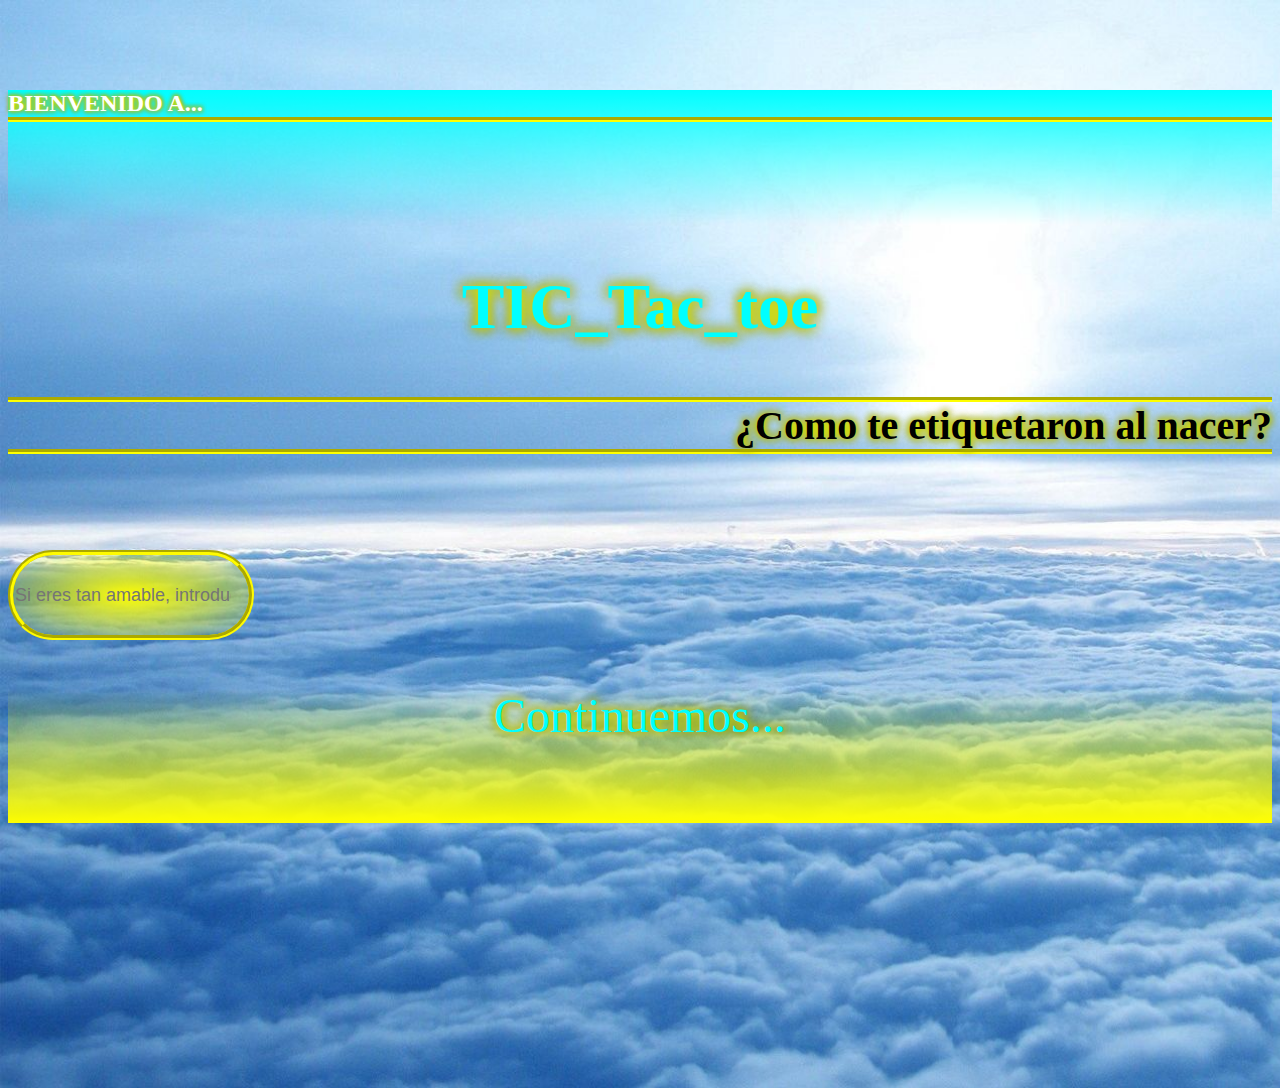
<file: index.html>
<!DOCTYPE html>
<html lang="en">

<head>
  <meta charset="UTF-8">
  <meta http-equiv="X-UA-Compatible" content="IE=edge">
  <meta name="viewport" content="width=device-width, initial-scale=1.0">
  <link href="https://cdn.jsdelivr.net/npm/bootstrap@5.2.2/dist/css/bootstrap.min.css" rel="stylesheet"
    integrity="sha384-Zenh87qX5JnK2Jl0vWa8Ck2rdkQ2Bzep5IDxbcnCeuOxjzrPF/et3URy9Bv1WTRi" crossorigin="anonymous">
  <script src="https://cdn.jsdelivr.net/npm/bootstrap@5.2.2/dist/js/bootstrap.bundle.min.js"
    integrity="sha384-OERcA2EqjJCMA+/3y+gxIOqMEjwtxJY7qPCqsdltbNJuaOe923+mo//f6V8Qbsw3"
    crossorigin="anonymous"></script>
  <link rel="stylesheet" href="./CSS/welcome.css">
  <title>Welcome</title>
</head>

<body>
  <div class="container-fluid">
    <div id="topTrim" class="row">
      <h2 id="text1">BIENVENIDO A...</h2>
    </div>
    <div class="row">
      <div id="titleText" class="col">
        <h2 id="text2">TIC_Tac_toe</h2>
      </div>
    </div>
    <div class="row">
      <h2 id="text3">¿Como te etiquetaron al nacer?</h2>
    </div>
    <div class="row">
      <div id="getName">
        <input id="player1Name" class="form-control me-2" type="search"
          placeholder="Si eres tan amable, introducelo aqui por favor...">
      </div>
    </div>
    <div class="row fixed-bottom">
      <div id="botTrim">
        <p onclick="saveMainName()" id="play">Continuemos...</p>
      </div>
    </div>
  </div>
  <script src="./JS/saveName.js"></script>
</body>

</html>
</file>
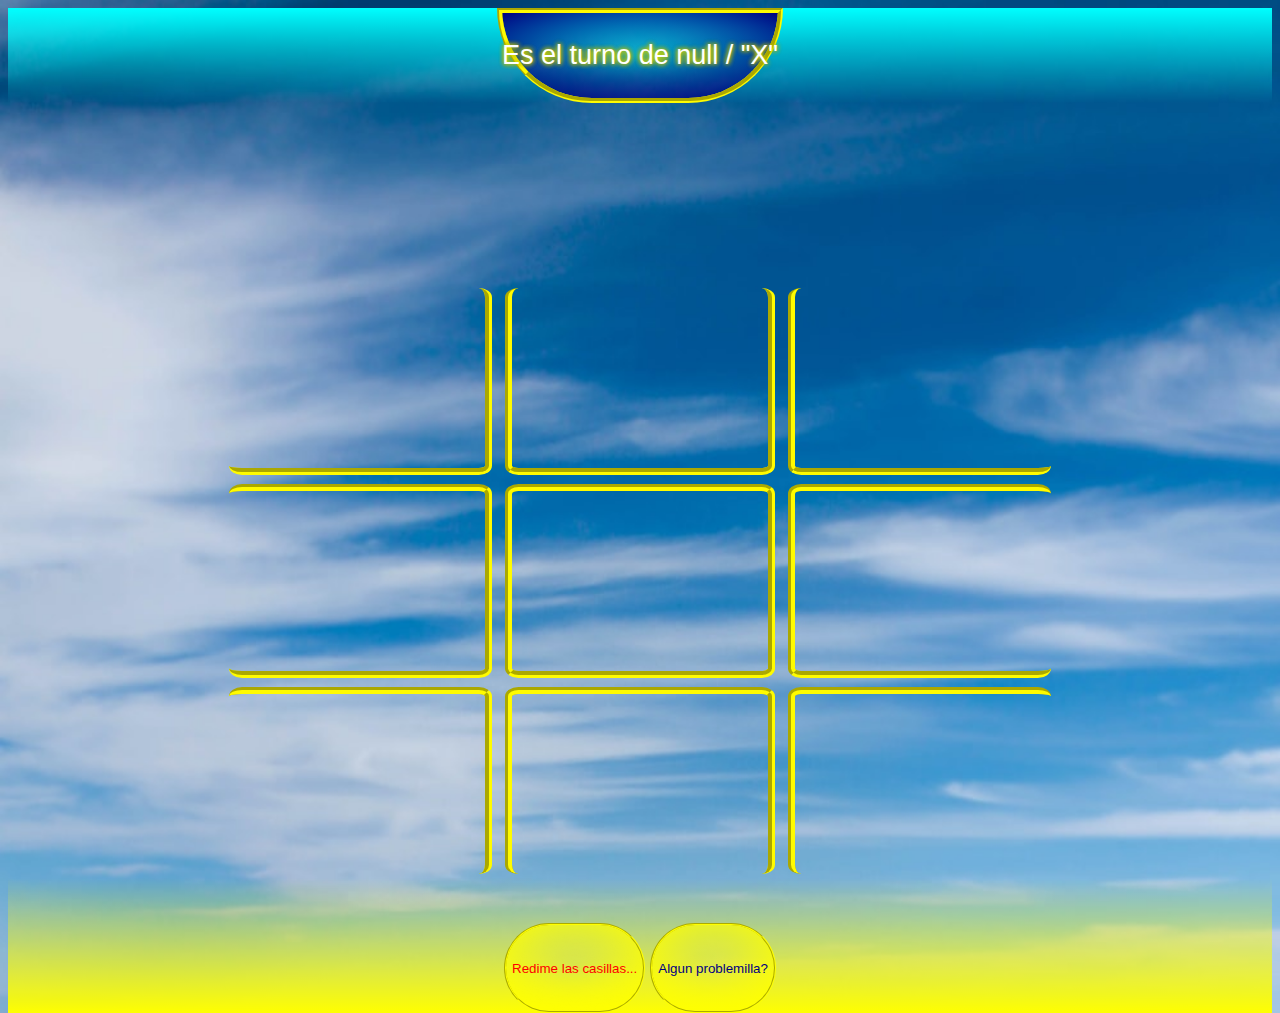
<file: Pages/game.html>
<!DOCTYPE html>
<html lang="en">

<head>
  <meta charset="UTF-8">
  <meta http-equiv="X-UA-Compatible" content="IE=edge">
  <meta name="viewport" content="width=device-width, initial-scale=1.0">
  <link rel="stylesheet" href="../CSS/style.css">
  <link href="https://cdn.jsdelivr.net/npm/bootstrap@5.2.2/dist/css/bootstrap.min.css" rel="stylesheet"
    integrity="sha384-Zenh87qX5JnK2Jl0vWa8Ck2rdkQ2Bzep5IDxbcnCeuOxjzrPF/et3URy9Bv1WTRi" crossorigin="anonymous">
  <script src="https://cdn.jsdelivr.net/npm/bootstrap@5.2.2/dist/js/bootstrap.bundle.min.js"
    integrity="sha384-OERcA2EqjJCMA+/3y+gxIOqMEjwtxJY7qPCqsdltbNJuaOe923+mo//f6V8Qbsw3"
    crossorigin="anonymous"></script>
  <title>Game</title>
</head>

<body>
  <div class="container-fluid">
    <div class="row fixed-top" id="dataSave">
      <div class="col">
        <div class="div" id="currentPlayer">
          <p id="statusText"></p>
        </div>
      </div>
    </div>
    <div class="row">
      <div class="col" id="battlefield">
        <div cellIndex="0" class="cell"></div>
        <div cellIndex="1" class="cell"></div>
        <div cellIndex="2" class="cell"></div>
        <div cellIndex="3" class="cell"></div>
        <div cellIndex="4" class="cell"></div>
        <div cellIndex="5" class="cell"></div>
        <div cellIndex="6" class="cell"></div>
        <div cellIndex="7" class="cell"></div>
        <div cellIndex="8" class="cell"></div>
      </div>
    </div>
    <div class="row fixed-bottom">
      <div class="col" id="buttons">
        <button id="restartBtn">Redime las casillas...</button>
        <button id="mainMenuBtn"><a id="link" href="./mainMenu.html">Algun problemilla?</a></button>
      </div>
    </div>
  </div>
  <script src="../JS/main.js"></script>
</body>

</html>
</file>
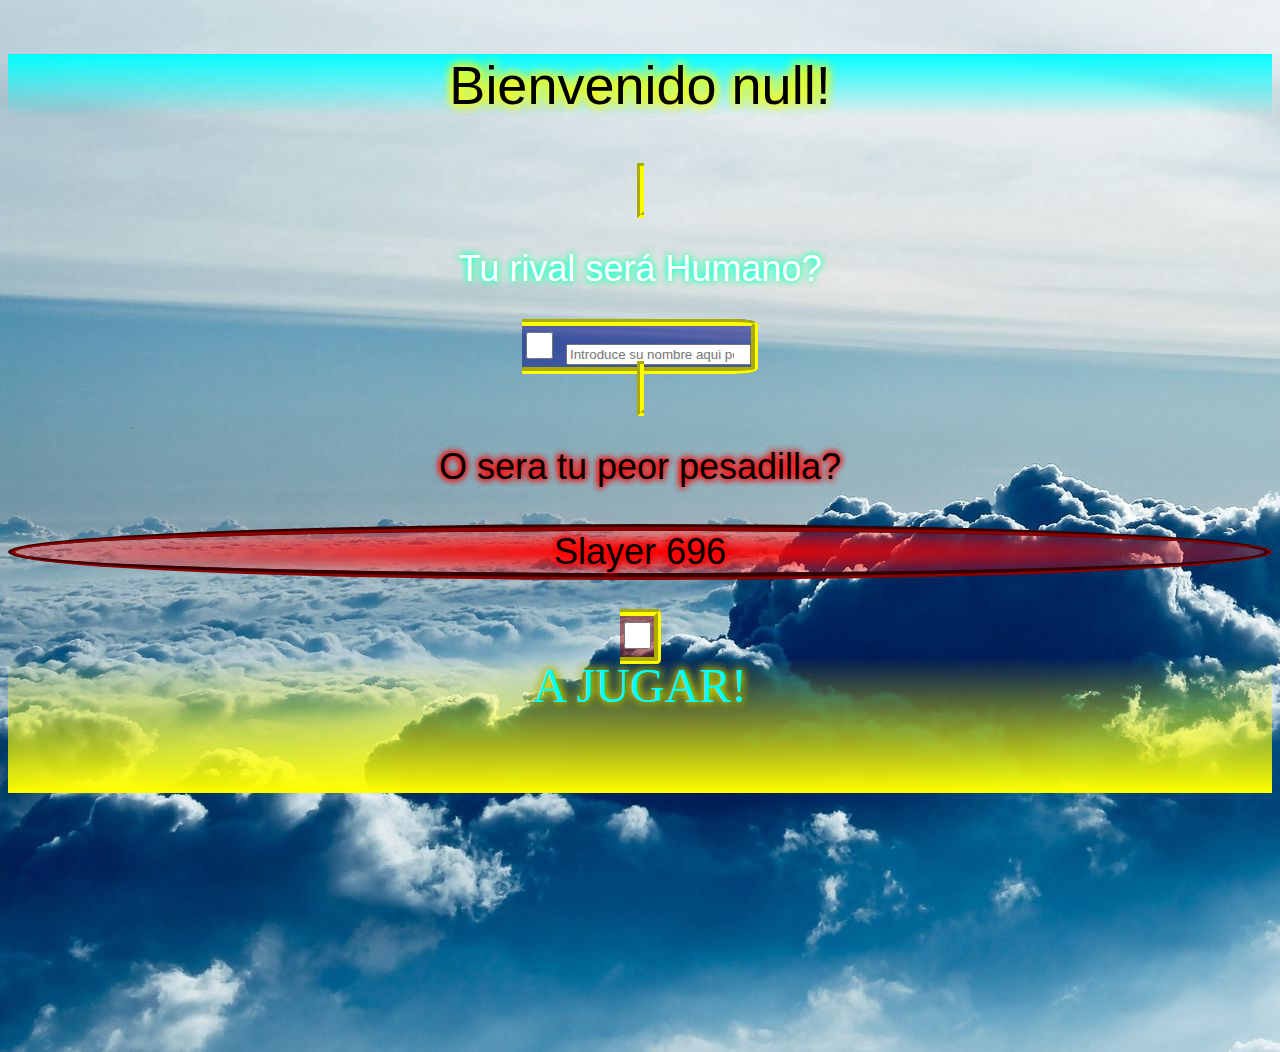
<file: Pages/mainMenu.html>
<!DOCTYPE html>
<html lang="en">

<head>
  <meta charset="UTF-8">
  <meta http-equiv="X-UA-Compatible" content="IE=edge">
  <meta name="viewport" content="width=device-width, initial-scale=1.0">
  <link rel="stylesheet" href="../CSS/mainMenu.css">
  <link href="https://cdn.jsdelivr.net/npm/bootstrap@5.2.2/dist/css/bootstrap.min.css" rel="stylesheet"
    integrity="sha384-Zenh87qX5JnK2Jl0vWa8Ck2rdkQ2Bzep5IDxbcnCeuOxjzrPF/et3URy9Bv1WTRi" crossorigin="anonymous">
  <script src="https://cdn.jsdelivr.net/npm/bootstrap@5.2.2/dist/js/bootstrap.bundle.min.js"
    integrity="sha384-OERcA2EqjJCMA+/3y+gxIOqMEjwtxJY7qPCqsdltbNJuaOe923+mo//f6V8Qbsw3"
    crossorigin="anonymous"></script>
  <title>Main Menu</title>
</head>

<body>
  <div class="container-fluid">
    <div class="row">
      <div id="currentPlayer" class="col">
        <div class="div">
          <p id="playerWelcome"></p>
        </div>
      </div>
    </div>
    <div class="row">
      <div id="humanCol" class="col-5">
        <div>
          <label class="switchHu">
            <p>Tu rival será Humano?</p>
            <input id="checkHuman" class="checkButtons" name="checkHuman" type="checkbox">
            <span class="slider round"></span>
            <input id="player2Name" class="form-control me-2" type="search"
              placeholder="Introduce su nombre aqui por favor..." aria-label="Search">
          </label>
        </div>
      </div>
      <div id="AICol" class="col-7">
        <div">
          <label class="switchAI">
            <p>O sera tu peor pesadilla?</p>
            <p id="botName"></p>
            <input id="checkAI" class="checkButtons" name="checkAI" type="checkbox">
            <span class="slider round"></span>

          </label>

        </div>
      </div>
    </div>
    <div class="row fixed-bottom">
      <div class="col" id="buttons">
        <a onclick="saveGameData()" id="play">A JUGAR!</a>
      </div>
    </div>
  </div>
  <script src="../JS/saveData.js"></script>
</body>

</html>
</file>
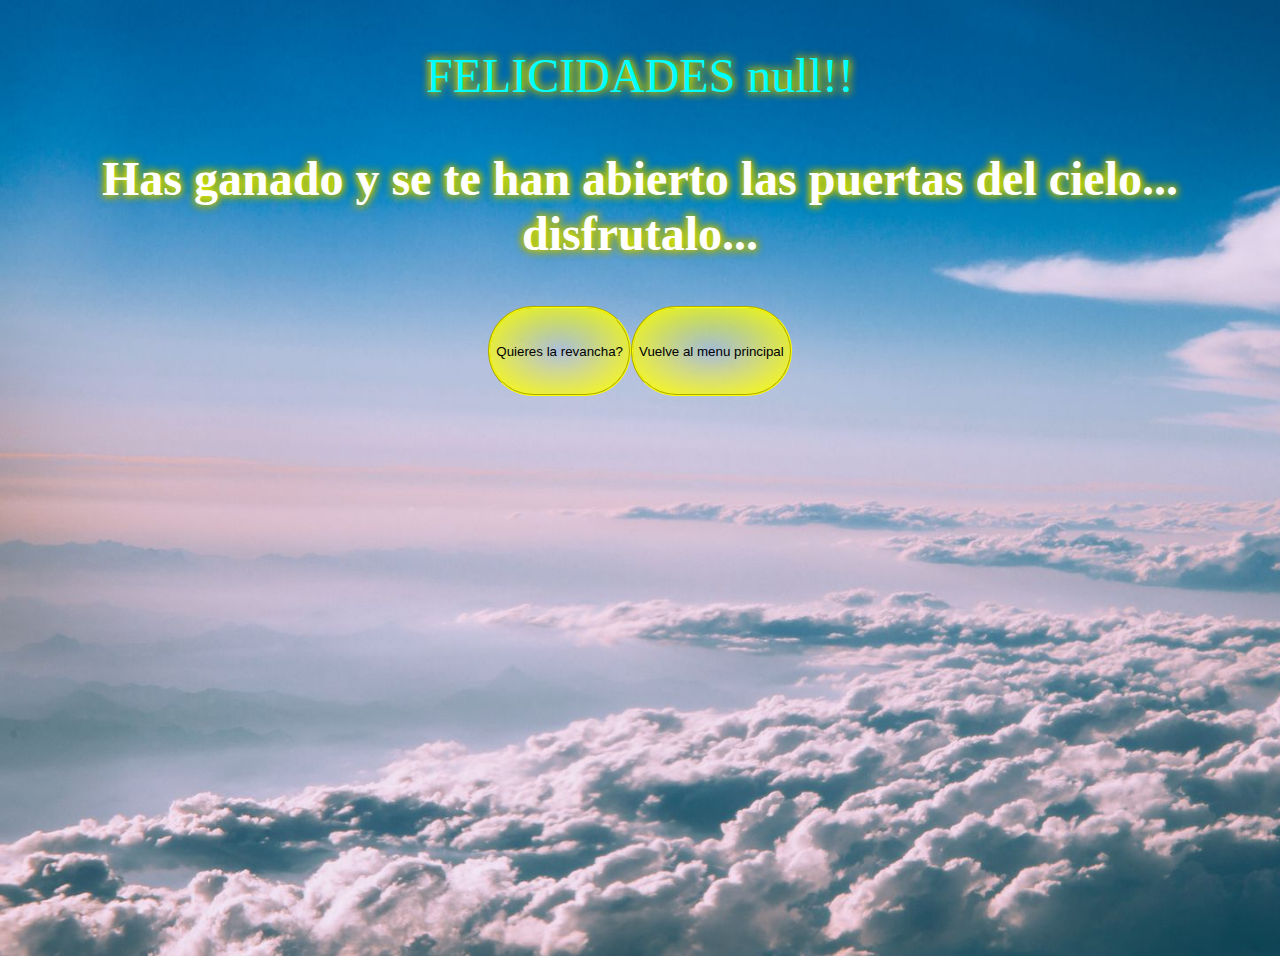
<file: Pages/winner.html>
<!DOCTYPE html>
<html lang="en">

<head>
  <meta charset="UTF-8">
  <meta http-equiv="X-UA-Compatible" content="IE=edge">
  <meta name="viewport" content="width=device-width, initial-scale=1.0">
  <title>Winner!</title>
  <link rel="stylesheet" href="../CSS/winner.css">
</head>

<body>
  <div class="container-fluid">
    <div id="nameText" class="row">
      <div class="col">
        <div class="div" id="currentPlayer">
          <p id="winnerText"></p>
          <h1>Has ganado y se te han abierto las puertas del cielo... <br>
            disfrutalo...</h1>
        </div>
      </div>
    </div>
    <div class="row fixed-bottom">
      <div class="col" id="buttons">
        <button id="restartBtn"><a id="link" href="./game.html">Quieres la revancha?</a></button>
        <button id="mainMenuBtn"><a id="link" href="./mainMenu.html">Vuelve al menu principal</a></button>
      </div>
    </div>
  </div>
  <script src="../JS/victory.js"></script>
</body>

</html>
</file>
<file: CSS/welcome.css>
body {
  height: 110vh;
  background-image: url(../IMG/gameWallpaper.jpg);
  background-size: cover;
}

#text1 {
  margin: 10vh 0 10vh 0;
  color: white;
  text-shadow: 0 0 0.2em rgb(229, 255, 0), 0 0 0.2em rgb(255, 238, 0),
    0 0 0.2em rgb(0, 0, 0);
  border-bottom: 5px groove yellow;
}

#text2 {
  margin-top: 5vh;
  text-align: center;
  color: cyan;
  font-size: 4em;
  text-shadow: 0 0 0.2em rgb(229, 255, 0), 0 0 0.2em rgb(255, 238, 0),
    0 0 0.2em rgb(0, 0, 0);
}

#text3 {
  margin-top: 5vh;
  text-align: end;
  font-size: 2.5em;
  color: black;
  text-shadow: 0 0 0.2em rgb(229, 255, 0), 0 0 0.2em rgb(255, 238, 0),
    0 0 0.2em rgb(0, 0, 0);
  border-top: 5px groove yellow;
  border-bottom: 5px groove yellow;
}

#play {
  cursor: pointer;
  color: cyan;
  font-size: 3em;
  text-decoration: none;
  text-shadow: 0 0 0.2em rgb(229, 255, 0), 0 0 0.2em rgb(255, 238, 0),
    0 0 0.2em rgb(0, 0, 0);
}

#player1Name {
  margin-top: 7vh;
  background: radial-gradient(yellow, transparent);
  border: 0.3em groove rgb(255, 251, 0);
  font-size: large;
  height: 10vh;
  border-radius: 5em;
  text-align: center;
}

#botTrim {
  height: 15vh;
  text-align: center;
  background: linear-gradient(transparent, yellow);
  height: 15vh;
}

#topTrim {
  background: linear-gradient(cyan, transparent);
  height: 15vh;
}
</file>
<file: CSS/style.css>
#link{
  text-decoration: none;
  color: navy;
}
body {
  background-image: url(../IMG/wallpapper.png);
  height: 100vh;
  background-size: cover;
}

.container-fluid {
  font-family: 'Gill Sans', 'Gill Sans MT', Calibri, 'Trebuchet MS', sans-serif;
  text-align: center;
  font-size: large;
  height: 90vh;
}

#dataSave {
  background: linear-gradient(cyan, transparent);
  display: flex;
  justify-content: center;
  align-items: center;
}

#currentPlayer {
  border-bottom-left-radius: 15em;
  border-bottom-right-radius: 15em;
  border: 0.3em groove rgb(255, 251, 0);
  background: radial-gradient(transparent, navy);
}

#battlefield {
  display: grid;
  margin-top: 20vh;
  justify-content: center;
  align-content: center;
  justify-items: center;
  align-items: center;
  grid-template-columns: repeat(3, auto);
}

.cell {
  transition: background-color .5s;
  background-color: transparent;
  color: black;
  font-size: 4em;
  width: 20vw;
  height: 20vh;
  border: 0.1em groove rgb(255, 251, 0);
  border-radius: 5%;
  margin: 0.5vh 0.5vw;
  display: flex;
  justify-content: center;
  align-items: center;
  position: relative;
  cursor: pointer;
  text-shadow: 0 0 0.2em yellow, 0 0 0.2em yellow,
  0 0 0.2em yellow;
}

.cell:hover {
  transition: background-color .5s;
  background-color: rgba(251, 255, 0, 0.336);
}

.cell:first-child,
.cell:nth-child(2),
.cell:nth-child(3) {
  border-top: none;
}

/* aqui selecciono que todos los childs de 3"n" + la primera col borre border left  */
.cell:nth-child(3n + 1) {
  border-left: none;
}

/* aqui selecciono que todos los childs de 3"n" + la tercera col borre border left  */
.cell:nth-child(3n + 3) {
  border-right: none;
}

/* aqui con el ultimo child mas la 7 y 8, borro border bot */
.cell:last-child,
.cell:nth-child(7),
.cell:nth-child(8) {
  border-bottom: none;
}

#buttons {
  background: linear-gradient(transparent, yellow);
  height: 15vh;
}

#restartBtn {
  color: red;
  margin-top: 5vh;
  height: 10vh;
  border: 0.2em groove yellow;
  border-radius: 5em;
  background: radial-gradient(transparent, yellow);
}
#mainMenuBtn{
  text-decoration: none;
  height: 10vh;
  border: 0.2em groove yellow;
  border-radius: 5em;
  background: radial-gradient(transparent, yellow);
}

#statusText {
  color: white;
  font-size: 1.5em;
  text-shadow: 0 0 0.2em rgb(229, 255, 0), 0 0 0.2em rgb(255, 238, 0),
  0 0 0.2em rgb(0, 0, 0);
}
</file>
<file: CSS/mainMenu.css>
body {
  background-image: url(../IMG/menuWallpaper.jpg);
  background-size: auto;
  height: 110vh;
}

.container-fluid {
  font-family: 'Gill Sans', 'Gill Sans MT', Calibri, 'Trebuchet MS', sans-serif;
  text-align: center;
  font-size: large;
}

#currentPlayer {
  background: linear-gradient(cyan, transparent);
}

#playerWelcome {
  color: black;
  font-size: 3em;
  text-decoration: none;
  text-shadow: 0 0 0.2em yellow, 0 0 0.2em yellow,
    0 0 0.2em yellow;
}
.checkButtons{
 height: 3vh;
 width: 3vh;
}

.switchHu {
  margin-top: 2vh;
  background-color: rgba(0, 0, 128, 0.5);
  border: 0.2em groove yellow;
  border-radius: 10%;
  color: white;
  font-size: 2em;
  text-decoration: none;
  text-shadow: 0 0 0.2em cyan, 0 0 0.2em cyan,
    0 0 0.2em yellow;
}

.switchAI {
  background-color: rgba(139, 0, 0, 0.5);
  border: 0.2em groove yellow;
  border-radius: 10%;
  color: black;
  font-size: 2em;
  text-decoration: none;
  text-shadow: 0 0 0.2em red, 0 0 0.2em red,
  0 0 0.2em red;
}

#botName {
  background: radial-gradient(red, transparent);
  color: black;
  border-radius: 50%;
  border: 0.2em groove darkred;
}

#play {
  cursor: pointer;
  color: cyan;
  font-size: 3em;
  text-decoration: none;
  text-shadow: 0 0 0.2em rgb(229, 255, 0), 0 0 0.2em rgb(255, 238, 0),
    0 0 0.2em rgb(0, 0, 0);
}

#buttons {
  height: 15vh;
  text-align: center;
  background: linear-gradient(transparent, yellow);
  height: 15vh;
}
</file>
<file: CSS/winner.css>
body {
  height: 100vh;
  background-image: url(../IMG/resolutionWallpaper.jpg);
  background-size: cover;
}

#winnerText {
  text-align: center;
  color: cyan;
  font-size: 3em;
  text-shadow: 0 0 0.2em rgb(229, 255, 0), 0 0 0.2em rgb(255, 238, 0),
    0 0 0.2em rgb(0, 0, 0);
}

h1 {
  text-align: center;
  color: white;
  font-size: 3em;
  text-shadow: 0 0 0.2em rgb(229, 255, 0), 0 0 0.2em rgb(255, 238, 0),
    0 0 0.2em rgb(0, 0, 0);
}

#restartBtn {
  height: 10vh;
  border: 0.2em groove yellow;
  border-radius: 5em;
  background: radial-gradient(transparent, yellow);
}
#mainMenuBtn{
  text-decoration: none;
  height: 10vh;
  border: 0.2em groove yellow;
  border-radius: 5em;
  background: radial-gradient(transparent, yellow);
}
#link{
  text-decoration: none;
  color: black;
}

#buttons{
  margin-top: 5vh;
  display: flex;
  justify-content: center;
  align-items: center;
}
</file>
